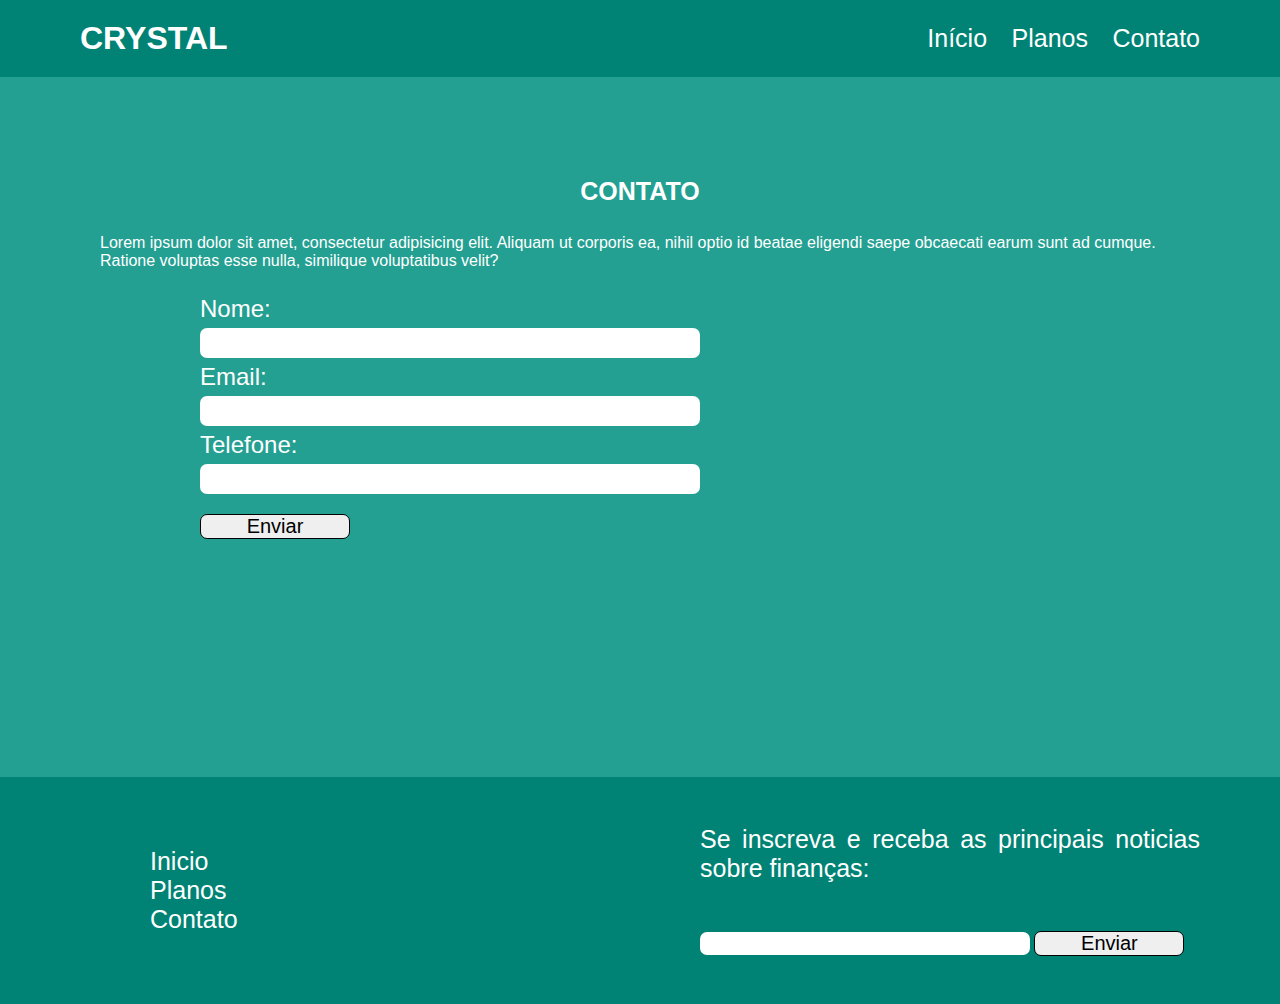
<file: contato.html>
<!DOCTYPE html>
<html lang="en">
<head>
    <meta charset="UTF-8">
    <meta name="viewport" content="width=device-width, initial-scale=1.0">
    <title>CRYSTAL</title>
    <link rel="stylesheet" href="style.css">
</head>
<body>
    <header class="container">
        <h1 class="logo">CRYSTAL</h1>
        <nav class="menu">
            <a href="index.html">Início</a>
            <a href="">Planos</a>
            <a href="contato.html">Contato</a>
        </nav>
    </header>
    <main class="contato">
        <h3 class="cTitulo">CONTATO</h3>
        <p class="cTexto">Lorem ipsum dolor sit amet, consectetur adipisicing elit. Aliquam ut corporis ea, nihil optio id beatae eligendi saepe obcaecati earum sunt ad cumque. Ratione voluptas esse nulla, similique voluptatibus velit?</p>
        <form>
            <label>Nome:</label>
            <input type="text">
            <label>Email:</label>
            <input type="email">
            <label>Telefone:</label>
            <input type="tel">
            <button>Enviar</button>
            

        </form>
    </main>
    <footer class="container">
        <nav class="menu">
            <a href="">Inicio</a>
            <a href="">Planos</a>
            <a href="">Contato</a>
        </nav>
        <div class="noticias">
            <h3 class="inscricao">
                Se inscreva e receba as principais noticias sobre finanças:
            </h3>
            <div class="mensagem">
                <input type="email">
                <button>Enviar</button>
            </div>
        </div>
    </footer>
</body>
</html>
</file>
<file: style.css>
*{
    margin: 0;
    border: 0;
    padding: 0;
    font-family: 'Lucida Sans', 'Lucida Sans Regular', 'Lucida Grande', 'Lucida Sans Unicode', Geneva, Verdana, sans-serif;
}
.container {
    display: flex;
    align-items: center;
    justify-content: space-between;
}
.containerF {
    display: flex;
    align-items: center;
    justify-content: space-between;
    margin: 0 70px;
}
header, footer{
    background-color: #008374;
    color: white;
    padding: 20px 80px;

}
.texto {
    font-weight: 100;
    margin-top: 10px;
    margin-bottom: 50px;
}
a {
    text-decoration: none;
    color: white;
    font-size: 25px;
    margin-left: 20px;
}
.inicio {
    background-color: #23a092;
    height: 430px;
    padding-top: 80px;
}
.conteudo {
    color: white;
    padding-left: 80px;
}
.tInicio{
    font-size: 50px;
}
.pInicio{
    font-size: 40px;
}
.caixa {
    width: 200px;
    height: 160px;
    border: 1px solid black;
    padding: 10px 15px;
    text-align: center;
}
.caixa img {
    margin-bottom: 20px;
    margin-top: 10px;
}
.caixa h4 {
    margin-bottom: 10px;
}
.diferente {
    margin: 100px 120px;
}
.texto, .tittle {
    margin: 0 70px;
}
h4 {
    font-weight: 100;
    margin-top: 10px;
}
.planos {
    margin: 50px 80px;
}
.tittle {
    text-align: start;
    margin-bottom: 10px;
}
.card {
    background-color: #edecec;
    width: 400px;
    text-align: center;
    height: 450px;
    margin-bottom: 30px;
    margin-top: 60px;
}    
.tipo {
    font-size: 27px;
    font-weight: 900;
    text-align: center;
    margin: 30px ;
}
.cinza {
    color: #959292;
}
.linha {
    height: 35px;
    width: 400px;
}
.clara {
    background-color: #f6a256;
}
.escura {
    background-color: #ff912d;
}
h3 {
    font-size: 25px;
    text-align: center;
    margin-bottom: 28px ;
}
h5 {
    font-size: 20px;
    margin: 28px 0;
    font-weight: 200;
    text-align: center;
}
.cinza {
    color: gray;
}
footer .menu {
    display: flex;
    flex-direction: column;
    padding: 50px;
}
input {
    width: 330px;
    font-size: 20px;
    border-radius: 7px;
}
button {
    font-size: 20px;
    border-radius: 7px;
    border: 1px solid black;
    padding: 5px, 7px;
}
.noticias {
    width: 500px;
}
.noticias h3{
    font-weight: 200;
}
.plano {
    margin: 50px;
}
.contato {
    background-color: #23a092;
    height: 500px;
    color: white;
    padding: 100px;
}
form {
    display: flex;
    flex-direction: column;
    padding: 20px 100px;
}
label {
    color: white;
    font-size: 24px;
    margin-top: 5px;
    margin-bottom: 5px;
}
cTitulo {
    font-size: 30px;
    text-align: start;
}
cTexto {
    font-size: 24px;
}
button {
    width: 150px;
    margin-top: 20px;
}
form input {
    width: 500px;
    height: 30px;
}
a {
    transition: 0.3s ease-in-out;
}
a:hover {
    color: red;
}
.inscricao {
    text-align: justify;
}
</file>
